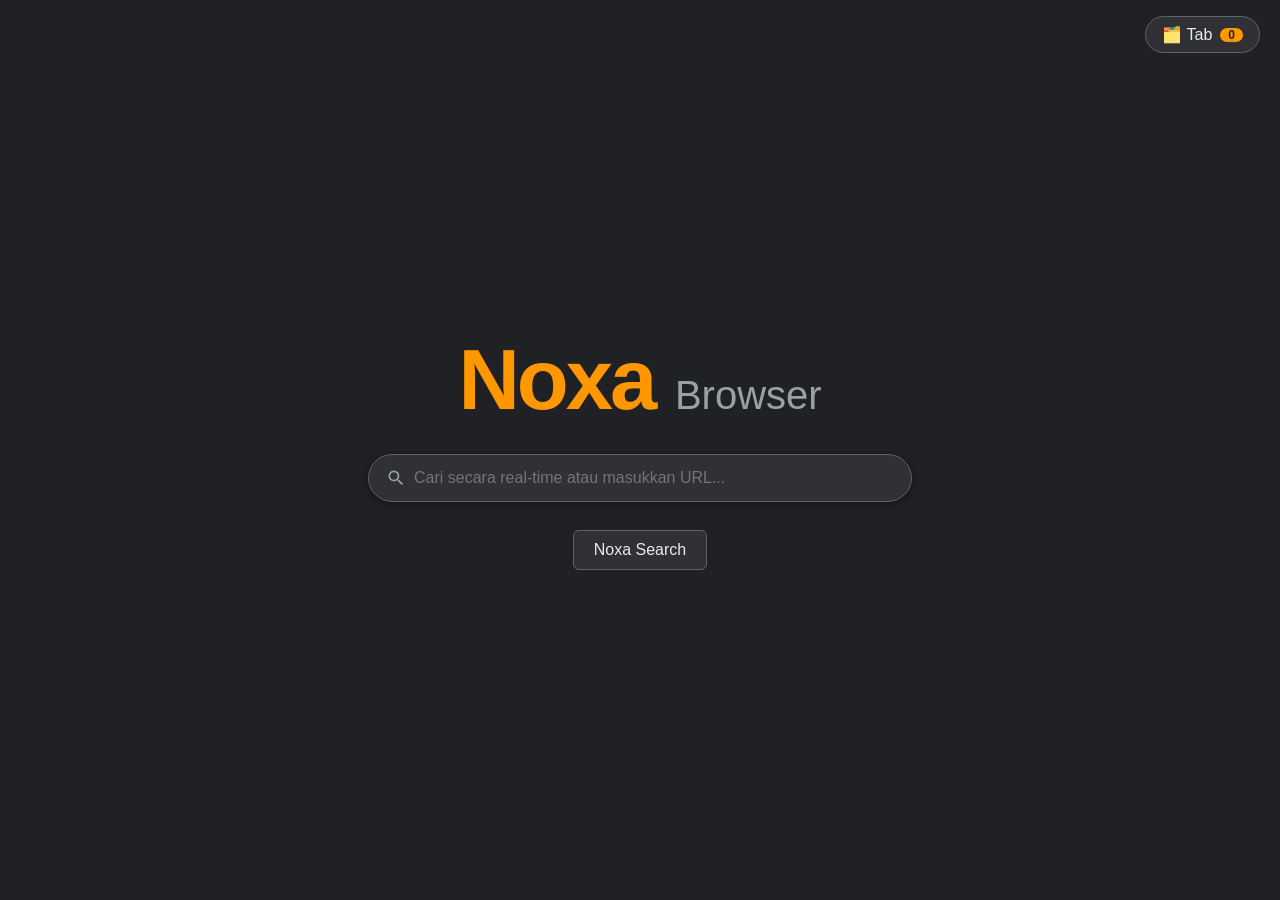
<file: index.html>
<!DOCTYPE html>
<html lang="id">
<head>
  <meta charset="UTF-8">
  <meta name="viewport" content="width=device-width, initial-scale=1.0">
  <title>Noxa Browser</title>
  <link rel="stylesheet" href="style.css">
</head>
<body class="page-home">
  <div class="corner-actions">
    <button class="tab-link" type="button" data-action="open-tabs">🗂️ Tab <span class="tab-count" id="tabCount">0</span></button>
  </div>

  <main class="home-view">
    <div class="logo"><span>N</span><span>o</span><span>x</span><span>a</span> <span class="browser-text">Browser</span></div>
    <form class="search-container" id="homeForm" autocomplete="off">
      <div class="search-box-wrapper">
        <svg class="search-icon" viewBox="0 0 24 24" aria-hidden="true"><path d="M15.5 14h-.79l-.28-.27A6.471 6.471 0 0 0 16 9.5 6.5 6.5 0 1 0 9.5 16c1.61 0 3.09-.59 4.23-1.57l.27.28v.79l5 4.99L20.49 19l-4.99-5zm-6 0C7.01 14 5 11.99 5 9.5S7.01 5 9.5 5 14 7.01 14 9.5 11.99 14 9.5 14z"/></svg>
        <input id="mainInput" class="search-box" autofocus placeholder="Cari secara real-time atau masukkan URL...">
      </div>
      <div class="buttons"><button class="btn" type="submit">Noxa Search</button></div>
    </form>
  </main>

  <script src="js/common.js"></script>
  <script src="js/home.js"></script>
</body>
</html>
</file>
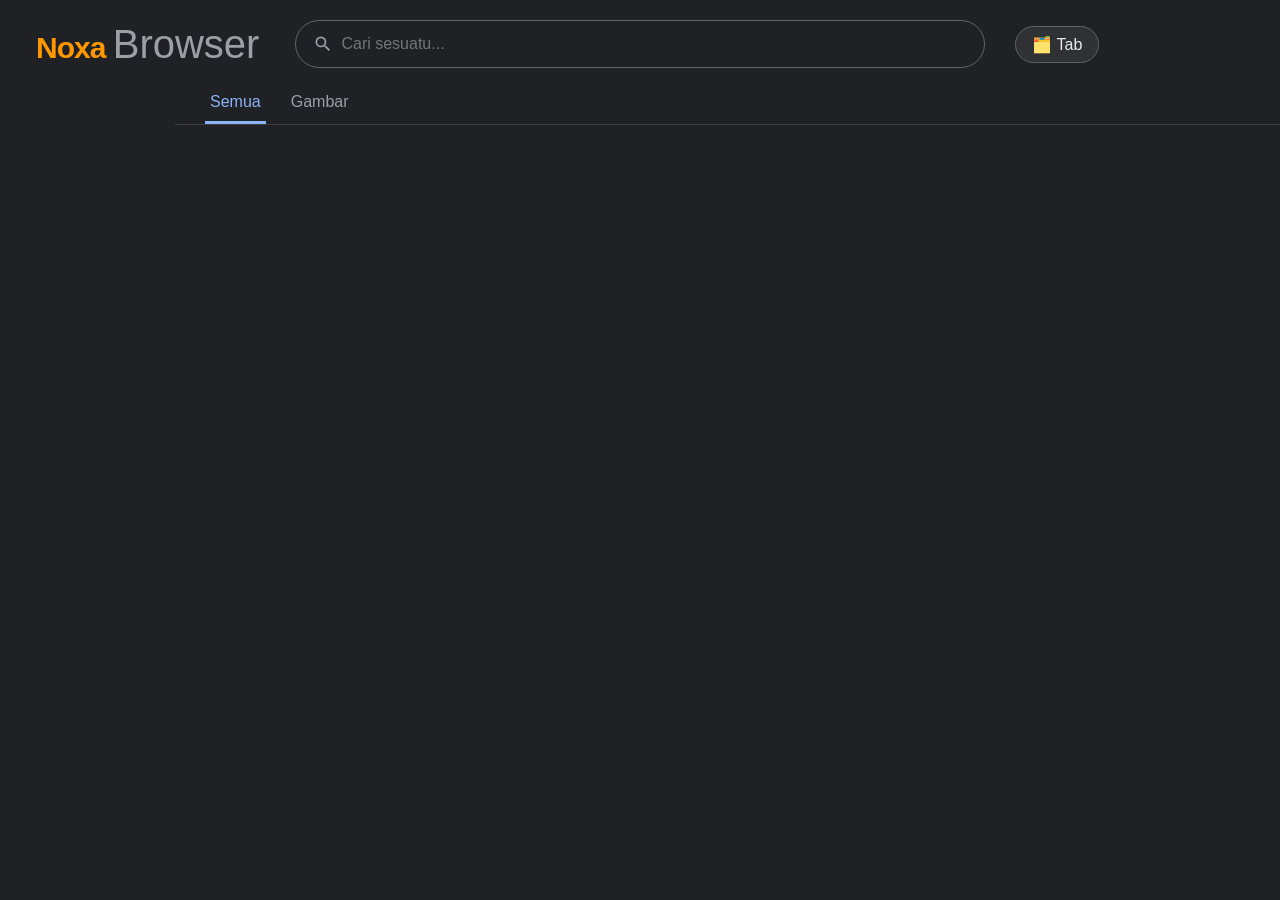
<file: result.html>
<!DOCTYPE html>
<html lang="id">
<head>
  <meta charset="UTF-8">
  <meta name="viewport" content="width=device-width, initial-scale=1.0">
  <title>Search — Noxa Browser</title>
  <link rel="stylesheet" href="style.css">
</head>
<body class="page-results">
  <main class="results-view">
    <header class="top-bar">
      <button class="top-logo logo-button" id="homeButton" aria-label="Beranda"><span>N</span><span>o</span><span>x</span><span>a</span> <span class="browser-text">Browser</span></button>
      <form class="top-search-container" id="resultForm" autocomplete="off">
        <div class="search-box-wrapper">
          <svg class="search-icon" viewBox="0 0 24 24" aria-hidden="true"><path d="M15.5 14h-.79l-.28-.27A6.471 6.471 0 0 0 16 9.5 6.5 6.5 0 1 0 9.5 16c1.61 0 3.09-.59 4.23-1.57l.27.28v.79l5 4.99L20.49 19l-4.99-5zm-6 0C7.01 14 5 11.99 5 9.5S7.01 5 9.5 5 14 7.01 14 9.5 11.99 14 9.5 14z"/></svg>
          <input id="resultInput" class="search-box" placeholder="Cari sesuatu...">
        </div>
      </form>
      <button class="tab-link" type="button" data-action="open-tabs">🗂️ Tab</button>
    </header>

    <nav class="search-tabs" aria-label="Kategori pencarian">
      <button class="search-tab active" data-category="web">Semua</button>
      <button class="search-tab" data-category="image">Gambar</button>
    </nav>

    <section id="rainAIBox" class="rain-ai-box" hidden>
      <div class="rain-ai-title">✨ Rain AI Based</div>
      <div id="rainAIText" class="rain-ai-content"></div>
    </section>

    <section id="results-container" aria-live="polite"></section>
    <section id="images-container" aria-live="polite"></section>
  </main>

  <script src="js/common.js"></script>
  <script src="js/result.js"></script>
</body>
</html>
</file>
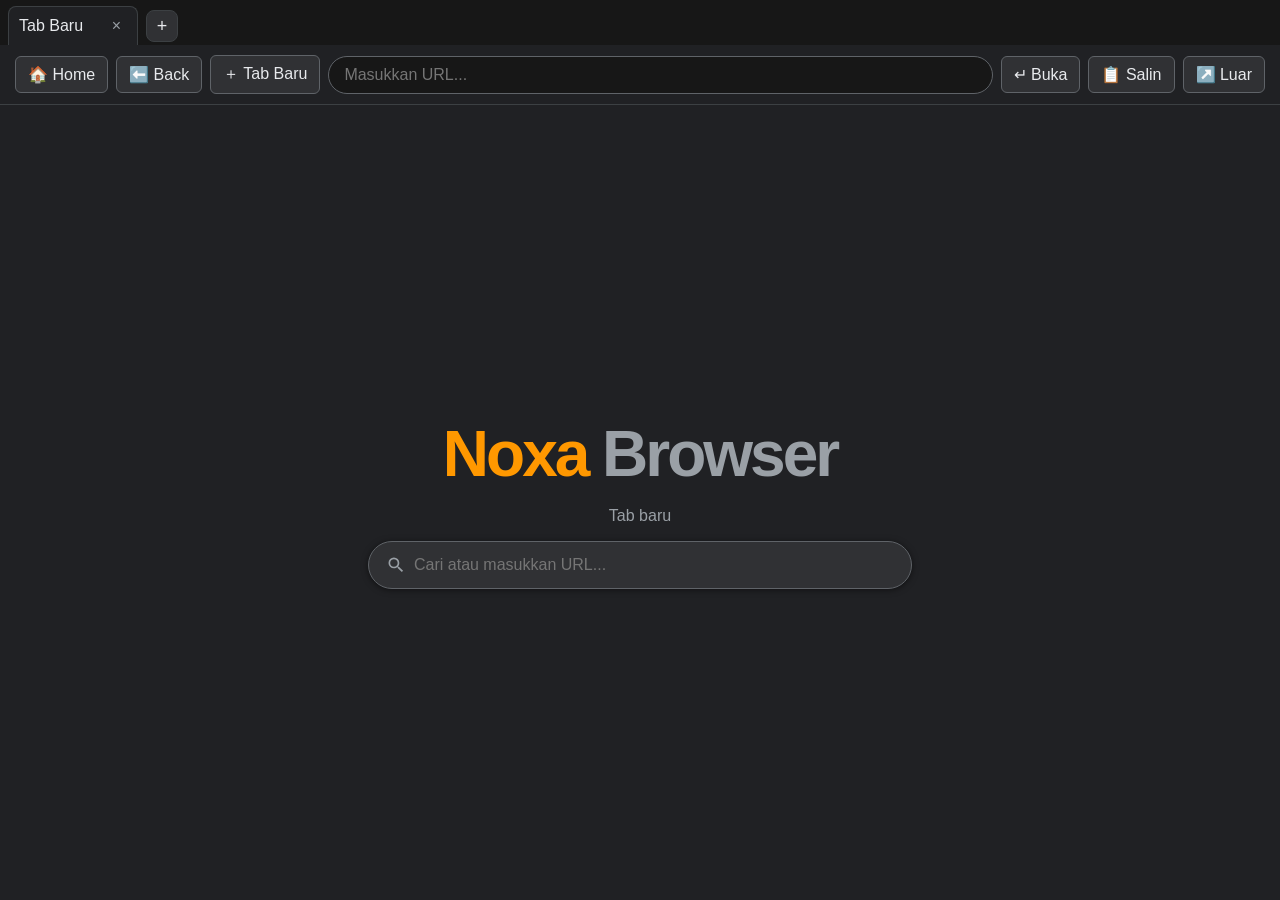
<file: tab.html>
<!DOCTYPE html>
<html lang="id">
<head>
  <meta charset="UTF-8">
  <meta name="viewport" content="width=device-width, initial-scale=1.0">
  <title>Tab — Noxa Browser</title>
  <link rel="stylesheet" href="style.css">
</head>
<body class="page-tab">
  <main class="tab-page">
    <div class="tab-strip" id="tabStrip"></div>

    <header class="webview-topbar" id="webviewTopbar">
      <button class="webview-btn" id="tabHome" title="Beranda">🏠 <span>Home</span></button>
      <button class="webview-btn" id="tabBack" title="Kembali">⬅️ <span>Back</span></button>
      <button class="webview-btn" id="newTab" title="Tab baru">＋ <span>Tab Baru</span></button>
      <input id="webviewUrl" class="webview-input" placeholder="Masukkan URL...">
      <button class="webview-btn" id="goUrl" title="Buka URL">↵ <span>Buka</span></button>
      <button class="webview-btn" id="copyUrl" title="Salin URL">📋 <span>Salin</span></button>
      <button class="webview-btn" id="externalUrl" title="Buka di luar">↗️ <span>Luar</span></button>
    </header>

    <section class="tab-content" id="newTabView">
      <div class="new-tab-logo"><span>N</span><span>o</span><span>x</span><span>a</span> <span>Browser</span></div>
      <p class="new-tab-subtitle">Tab baru</p>
      <form id="newTabForm" class="search-container" autocomplete="off">
        <div class="search-box-wrapper">
          <svg class="search-icon" viewBox="0 0 24 24" aria-hidden="true"><path d="M15.5 14h-.79l-.28-.27A6.471 6.471 0 0 0 16 9.5 6.5 6.5 0 1 0 9.5 16c1.61 0 3.09-.59 4.23-1.57l.27.28v.79l5 4.99L20.49 19l-4.99-5zm-6 0C7.01 14 5 11.99 5 9.5S7.01 5 9.5 5 14 7.01 14 9.5 11.99 14 9.5 14z"/></svg>
          <input id="newTabInput" class="search-box" placeholder="Cari atau masukkan URL...">
        </div>
      </form>
    </section>

    <iframe id="mainFrame" class="webview-frame" title="Halaman web" hidden></iframe>
  </main>

  <script src="js/common.js"></script>
  <script src="js/tab.js"></script>
</body>
</html>
</file>
<file: style.css>
*{box-sizing:border-box}html,body{margin:0;width:100%;min-height:100%;font-family:Arial,sans-serif;background:#202124;color:#e8eaed}button,input{font:inherit}.page-home{overflow:hidden}.home-view{min-height:100vh;display:flex;flex-direction:column;align-items:center;justify-content:center}.logo{font-size:85px;font-weight:700;letter-spacing:-3px;margin-bottom:25px;user-select:none}.logo span:nth-child(-n+4),.top-logo span:nth-child(-n+4),.new-tab-logo span:nth-child(-n+4){color:#ff9800}.browser-text{color:#9aa0a6!important;font-size:40px!important;font-weight:400!important;letter-spacing:normal!important}.search-container{width:100%;max-width:584px;display:flex;flex-direction:column;align-items:center;padding:0 20px}.search-box-wrapper{position:relative;width:100%}.search-box{width:100%;padding:14px 20px 14px 45px;border:1px solid #5f6368;border-radius:24px;outline:none;background:#202124;color:#e8eaed;font-size:16px}.search-box:focus,.search-box:hover{background:#303134;box-shadow:0 1px 6px rgba(0,0,0,.5)}.search-icon{position:absolute;left:18px;top:50%;transform:translateY(-50%);fill:#9aa0a6;width:20px;height:20px;z-index:2;pointer-events:none}.buttons{margin-top:28px}.btn,.webview-btn{background:#303134;border:1px solid #5f6368;border-radius:6px;color:#e8eaed;padding:10px 20px;cursor:pointer}.btn:hover,.webview-btn:hover{background:#3c4043}.results-view{min-height:100vh;display:flex;flex-direction:column;overflow-y:auto}.top-bar{display:flex;align-items:center;padding:20px 30px 0;gap:30px}.logo-button{border:0;background:none}.top-logo{font-size:30px;font-weight:700;letter-spacing:-1px;cursor:pointer;white-space:nowrap}.top-logo .browser-text{font-size:18px}.top-search-container{max-width:690px;width:100%}.search-tabs{display:flex;gap:20px;padding:15px 30px 0;border-bottom:1px solid #3c4043;margin-left:175px}.search-tab{padding:10px 5px;color:#9aa0a6;background:none;border:0;border-bottom:3px solid transparent;cursor:pointer}.search-tab.active{color:#8ab4f8;border-bottom-color:#8ab4f8}.rain-ai-box{background:#282a2d;border:1px solid #8ab4f8;border-radius:12px;padding:16px 20px;margin:24px 0 0 180px;max-width:610px;box-shadow:0 2px 10px rgba(0,0,0,.2)}.rain-ai-title{font-size:14px;color:#8ab4f8;margin-bottom:10px;font-weight:700}.rain-ai-content{font-size:15px;line-height:1.6}#results-container{max-width:652px;margin:24px 0 40px 180px}.result-item{margin-bottom:28px}.result-url{font-size:14px;color:#dadce0;margin-bottom:4px;display:flex;align-items:center;gap:8px}.result-title{font-size:20px;color:#8ab4f8;text-decoration:none;display:block;margin-bottom:4px;cursor:pointer}.result-title:hover{text-decoration:underline}.result-desc{font-size:14px;color:#bdc1c6;line-height:1.58}.loading{color:#9aa0a6;font-size:14px;margin-bottom:15px}#images-container{display:none;grid-template-columns:repeat(auto-fill,minmax(160px,1fr));gap:16px;margin:24px 30px 40px 180px;max-width:900px}.tab-page{height:100vh;display:flex;flex-direction:column;overflow:hidden}.tab-strip{display:flex;gap:4px;padding:6px 8px 0;background:#171717;min-height:42px;overflow-x:auto}.browser-tab{display:flex;align-items:center;gap:8px;min-width:130px;max-width:240px;padding:9px 10px;background:#303134;border:1px solid #3c4043;border-bottom:0;border-radius:8px 8px 0 0;color:#bdc1c6;cursor:pointer}.browser-tab.active{background:#202124;color:#e8eaed}.tab-label{overflow:hidden;text-overflow:ellipsis;white-space:nowrap;flex:1}.tab-close{border:0;background:none;color:#9aa0a6;cursor:pointer}.webview-topbar{display:flex;padding:10px 15px;background:#202124;gap:8px;align-items:center;border-bottom:1px solid #3c4043}.webview-btn{padding:8px 12px;white-space:nowrap}.webview-input{flex:1;min-width:100px;padding:9px 15px;border-radius:20px;border:1px solid #5f6368;background:#171717;color:#e8eaed;outline:none}.tab-content{flex:1;display:flex;flex-direction:column;align-items:center;justify-content:center}.new-tab-logo{font-size:64px;font-weight:700;letter-spacing:-3px}.new-tab-logo span{color:#9aa0a6}.new-tab-subtitle{color:#9aa0a6}.webview-frame{flex:1;width:100%;border:0;background:#fff}.webview-frame[hidden]{display:none}@media(max-width:768px){.logo{font-size:55px}.logo .browser-text{font-size:24px!important}.top-bar{flex-direction:column;align-items:flex-start;padding:15px;gap:15px}.search-tabs{margin-left:15px;padding:10px 15px 0}.rain-ai-box,#results-container{margin-left:15px;margin-right:15px}.rain-ai-box{margin-top:20px}.webview-topbar{padding:8px;gap:5px}.webview-btn span{display:none}.browser-tab{min-width:115px}.new-tab-logo{font-size:48px}}
.corner-actions{position:fixed;top:16px;right:20px;z-index:5}.tab-link{display:inline-flex;align-items:center;gap:8px;background:#303134;border:1px solid #5f6368;border-radius:20px;color:#e8eaed;padding:8px 16px;cursor:pointer;white-space:nowrap}.tab-link:hover{background:#3c4043}.tab-count{background:#ff9800;color:#202124;border-radius:10px;padding:0 8px;font-size:12px;font-weight:700}.tab-add{margin-left:4px;align-self:center;background:#303134;border:1px solid #3c4043;border-radius:8px;color:#e8eaed;width:32px;height:32px;font-size:18px;line-height:1;cursor:pointer}.tab-add:hover{background:#3c4043}@media(max-width:768px){.corner-actions{top:12px;right:12px}.top-bar .tab-link{align-self:flex-end}}
.tab-content[hidden]{display:none}
</file>
